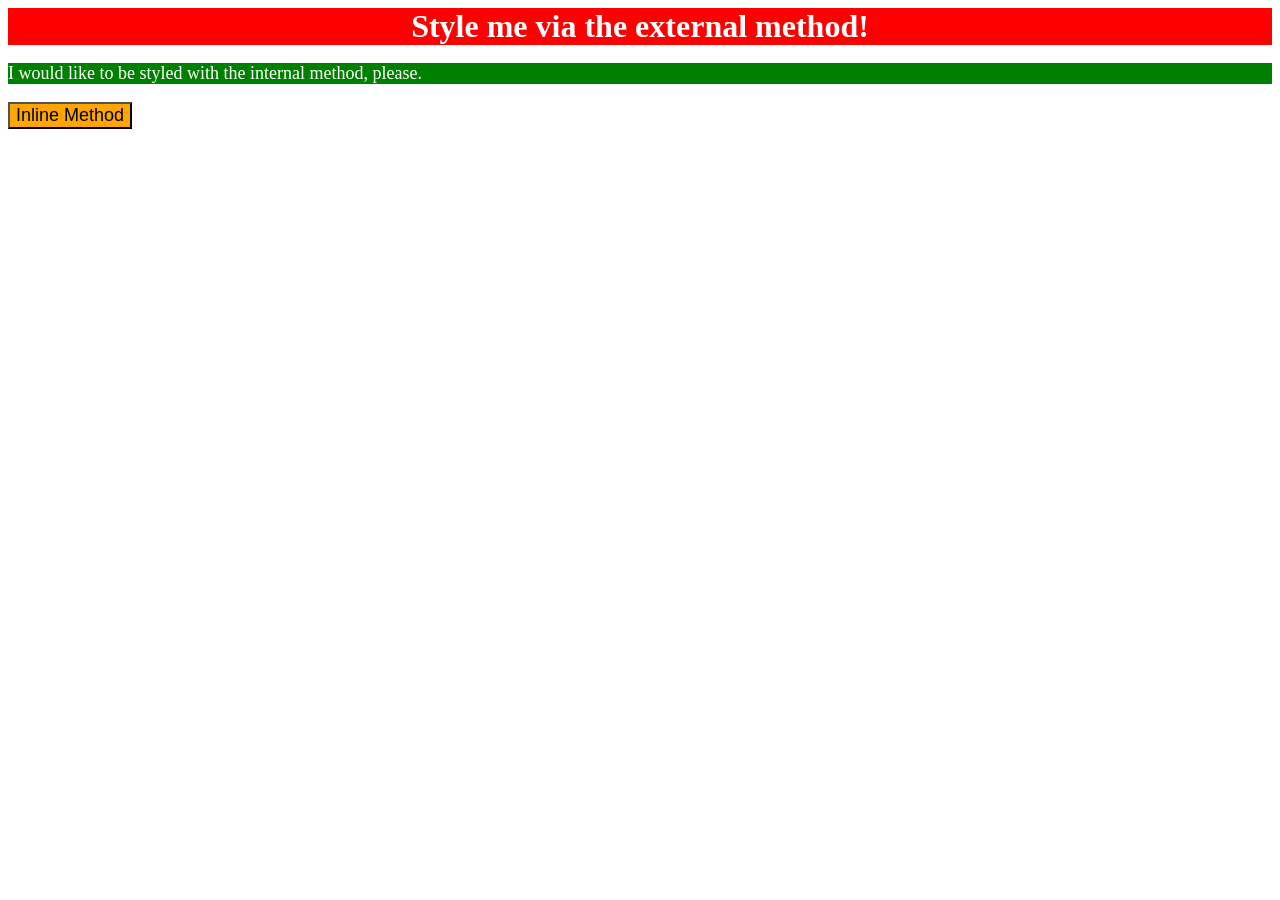
<file: foundations/intro-to-css/01-css-methods/index.html>
<!DOCTYPE html>
<html lang="en">
  <head>
    <meta charset="UTF-8">
    <meta http-equiv="X-UA-Compatible" content="IE=edge">
    <meta name="viewport" content="width=device-width, initial-scale=1.0">
    <title>Methods for Adding CSS</title>
    <link rel="stylesheet" href="stylesheet.css">
    <style> p {
      color: white;
      background-color: green;
      font-size: 18px
    }</style>
  </head>
  <body>
    <div>Style me via the external method!</div>
    <p>I would like to be styled with the internal method, please.</p>
    <button style="color: black; background-color: orange; font-size: 18px">Inline Method</button>
  </body>
</html>
</file>
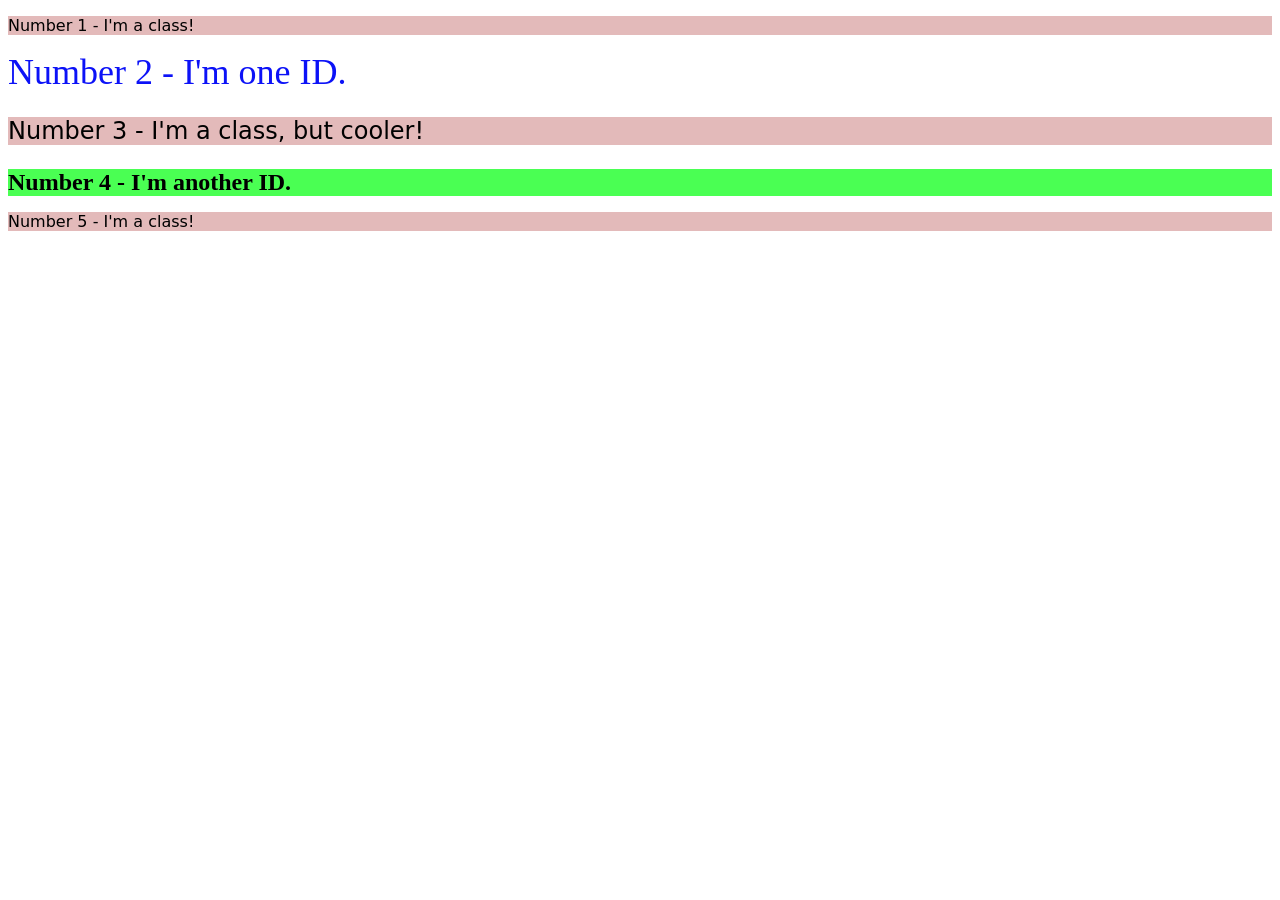
<file: foundations/intro-to-css/02-class-id-selectors/index.html>
<!DOCTYPE html>
<html lang="en">
  <head>
    <meta charset="UTF-8">
    <meta http-equiv="X-UA-Compatible" content="IE=edge">
    <meta name="viewport" content="width=device-width, initial-scale=1.0">
    <title>Class and ID Selectors</title>
    <link rel="stylesheet" href="style.css">
  </head>
  <body>
    <p class="uneven">Number 1 - I'm a class!</p>
    <div id="second">Number 2 - I'm one ID.</div>
    <p class="uneven third">Number 3 - I'm a class, but cooler!</p>
    <div id="fourth">Number 4 - I'm another ID.</div>
    <p class="uneven">Number 5 - I'm a class!</p>
  </body>
</html>
</file>
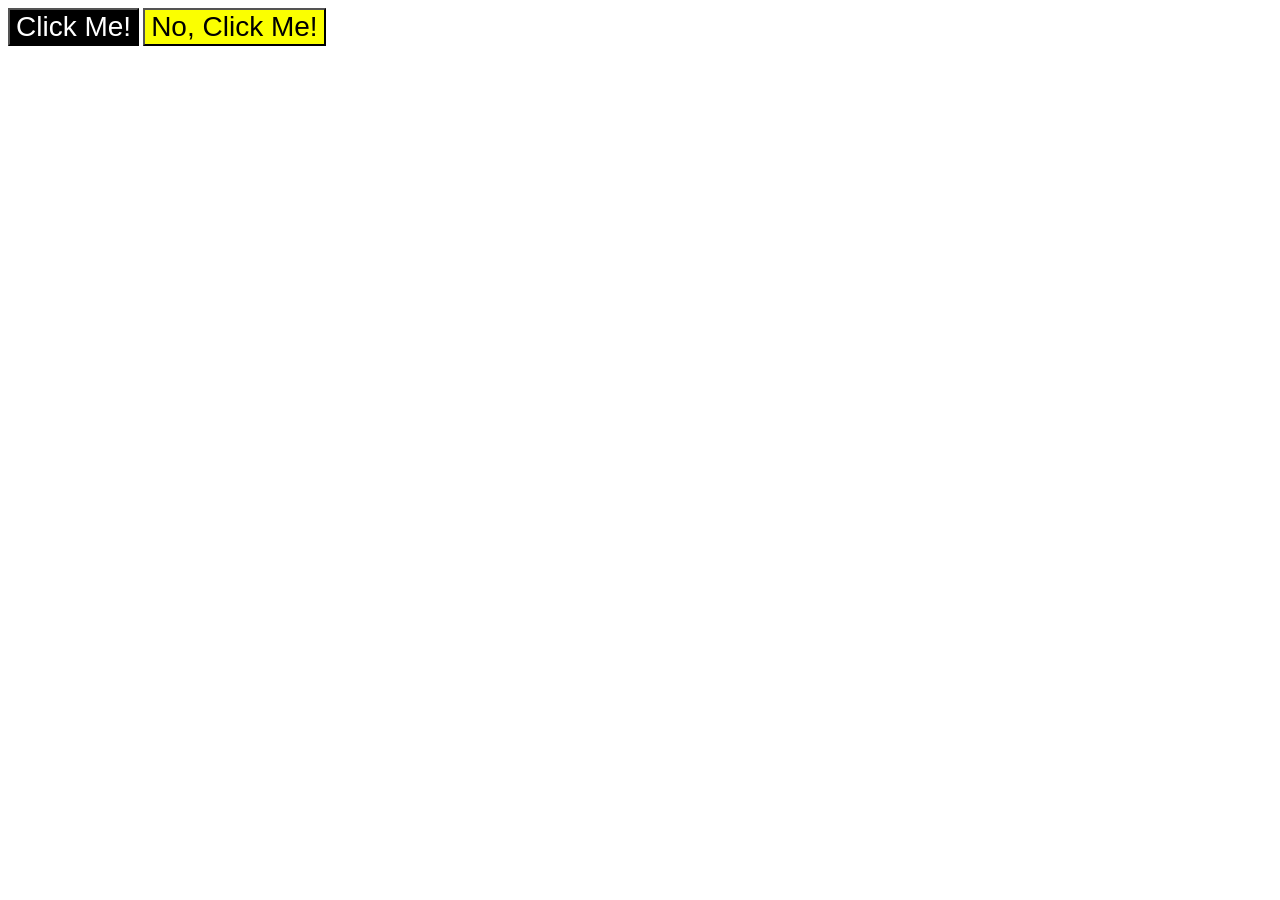
<file: foundations/intro-to-css/03-grouping-selectors/index.html>
<!DOCTYPE html>
<html lang="en">
  <head>
    <meta charset="UTF-8">
    <meta http-equiv="X-UA-Compatible" content="IE=edge">
    <meta name="viewport" content="width=device-width, initial-scale=1.0">
    <title>Grouping Selectors</title>
    <link rel="stylesheet" href="style.css">
  </head>
  <body>
    <button class="click">Click Me!</button>
    <button class="no">No, Click Me!</button>
  </body>
</html>
</file>
<file: foundations/intro-to-css/01-css-methods/stylesheet.css>
/* styles.css */

div {
    color: white;
    background-color: red;
    font-size: 32px;
    font-weight: bold;
    text-align: center;
}
</file>
<file: foundations/intro-to-css/02-class-id-selectors/style.css>
/* style */

.uneven {
    background-color: #E3BABA;
    font-family: "Verdana", "DejaVu Sans", sans-serif;
}

#second {
    color: #0C12F7;
    font-size: 36px;
}

.third {
    font-size: 24px;
}

#fourth {
    background-color: #4AFF53;
    font-size: 24px;
    font-weight: bold;
}
</file>
<file: foundations/intro-to-css/03-grouping-selectors/style.css>
/* Add CSS Styling */

.click {
    background-color:black;
    color: rgb(255, 255, 255)
}

.no {
    background-color: hsl(61, 100%, 50%);
}

.click,
.no {
    font-size: 28px;
    font-family: Helvetica, "Times New Roman", sans-serif;
}
</file>
